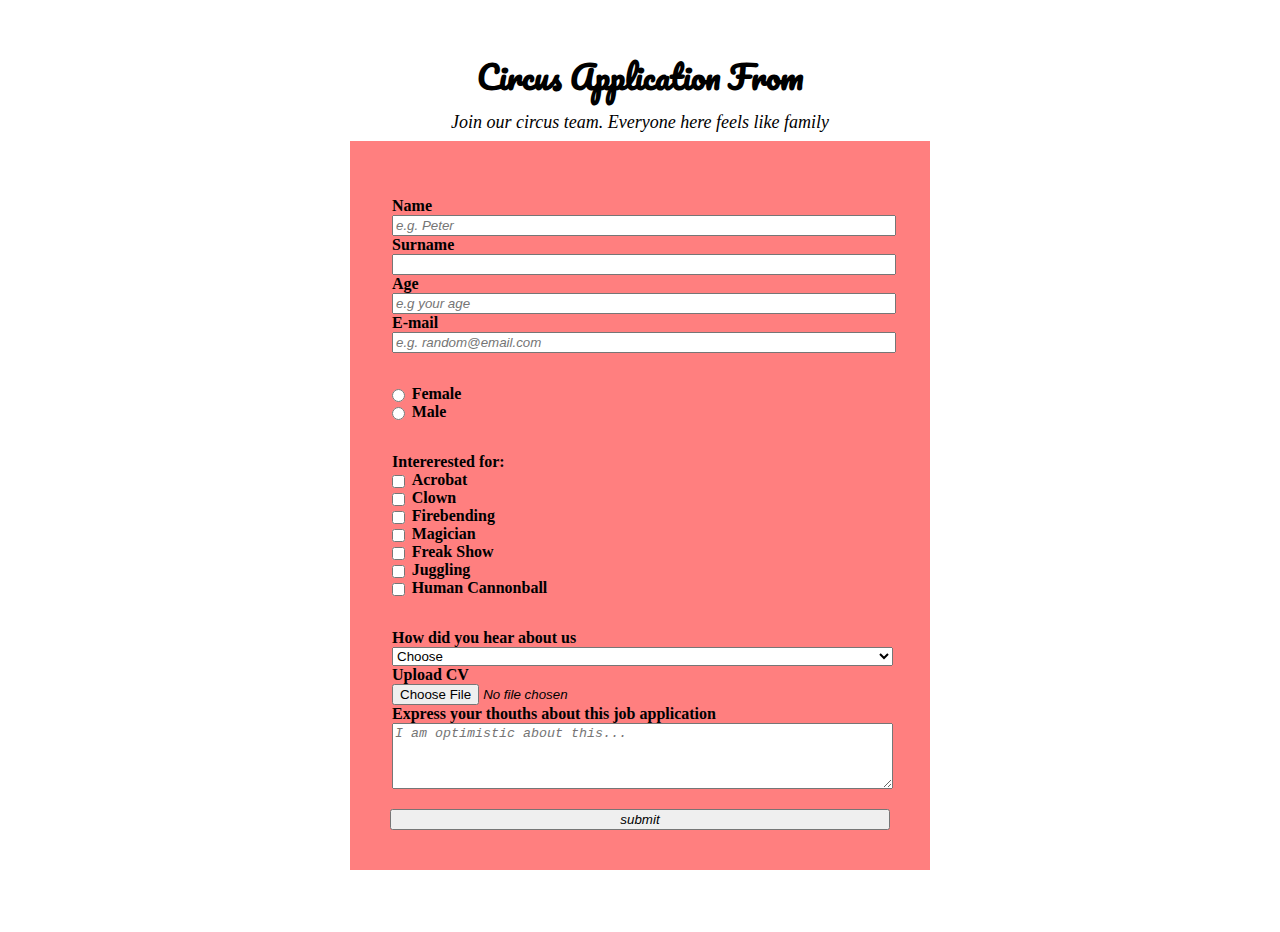
<file: Circus Application Form/index.html>
<!DOCTYPE html>
<html lang="en">

<head>
    <meta charset="utf-8">
    <title>Join our Circus</title>
    <link rel="stylesheet" href="styles.css">
</head>
</head>
<body>
    <h1 id="title">Circus Application From</h1>
    <p id="description">Join our circus team. Everyone here feels like family</p>
    <form id="survey-form" method="post" action="/sendData">
        <fieldset>
            <label id="name-label" for="name">Name <input type="text" id="name" placeholder="e.g. Peter" required></label>
            <label for="userSurname">Surname <input type="text" id="userSurname" required></label>
            <label id="number-label" for="number">Age <input type="number" id="number" min="1" max="120" placeholder="e.g your age" required></label>
            <label id="email-label" for="email">E-mail <input type="email" id="email" placeholder="e.g. random@email.com" required></label>
        </fieldset>

<fieldset>
    <label for="rdfemale"><input type="radio" name="gender" value="female" class="inline">Female</label>
    <label for="rdmale"><input type="radio" name="gender" value="male" class="inline">Male</label>
    </fieldset>        
        <fieldset>Intererested for:
            <label for="acrobats"><input class="inline" type="checkbox" id="acrobats" value="acrobat">Acrobat</label>
            <label for="clown"><input class="inline" type="checkbox" id="clown" value="clown">Clown</label>
            <label for="firebending"><input class="inline" type="checkbox" id="firebending" value="firebending">Firebending</label>
            <label for="magic"><input class="inline" type="checkbox" id="magic" value="magician">Magician</label>
            <label for="freak"><input class="inline" type="checkbox" id="freak" value="freak">Freak Show</label>
            <label for="juggler"><input class="inline" type="checkbox" id="juggler" value="jujggling">Juggling</label>
            <label for="cannon"><input class="inline" type="checkbox" id="cannon" value="cannon">Human Cannonball</label>
        </fieldset>
        <fieldset>
            <label for="dropdown">How did you hear about us
                <select name="dropdown" id="dropdown">    
                    <option value="">Choose</option>
                    <option value="1">Friend</option>
                    <option value="2">Advertisment</option>
                    <option value="3">TV commercial</option>
                </select>
            </label>    
            <label for="cv">Upload CV<input type="file" id="cv" name="cv"></label>  
            <lable for="txtComments">Express your thouths about this job application</label>  
<textarea id="txtComments" name="comments" rows="4" cols="60" placeholder="I am optimistic about this..."></textarea>            
        </fieldset>
    <input type="submit" id="submit" value="submit">    
    </form>
</body>
</html>
</file>
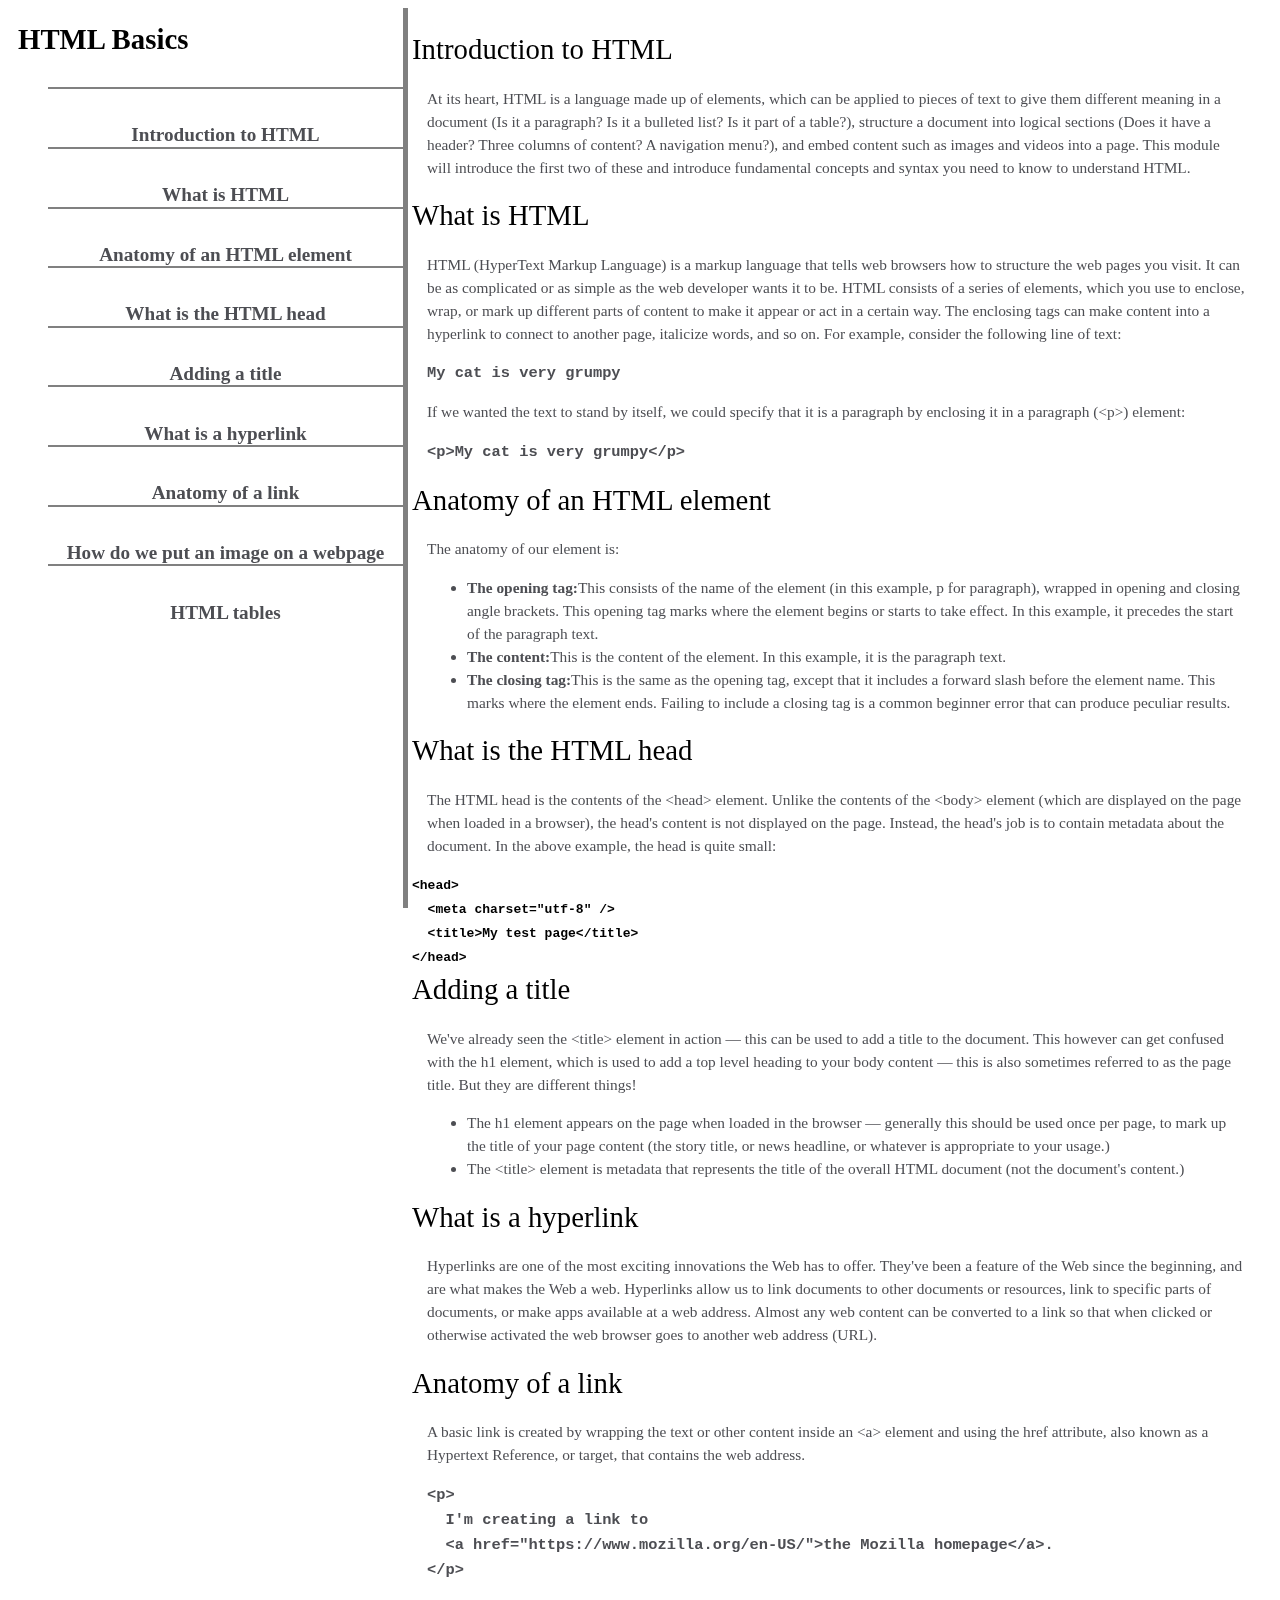
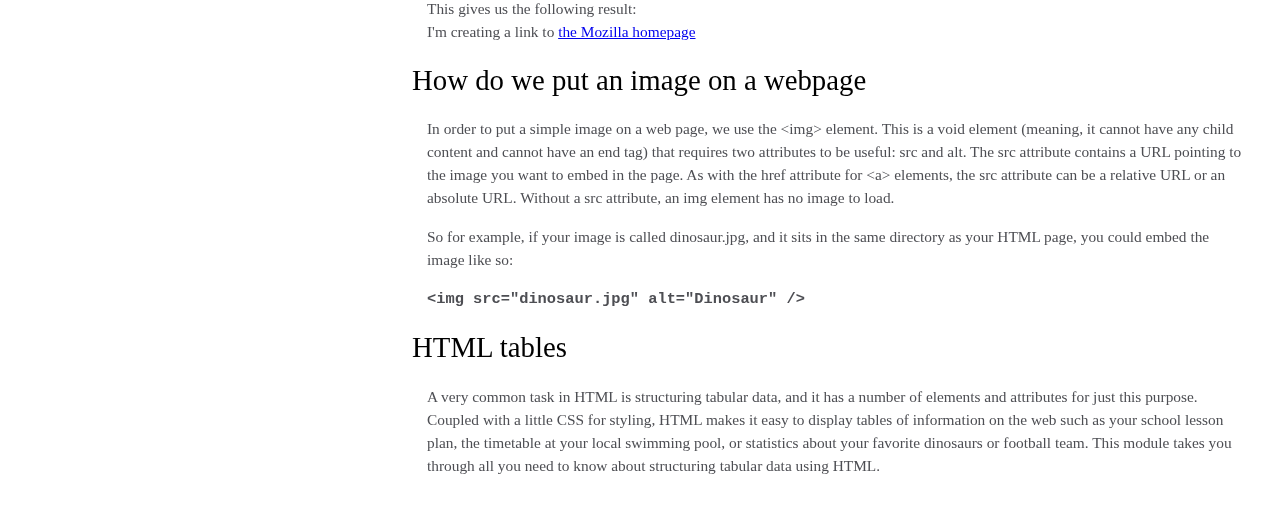
<file: Technical Documentation Page/index.html>
<!DOCTYPE html>
<html lang="en">

<head>
    <meta charset="utf-8">
    <title>HTML basics</title>
    <meta name="viewport" content="width=device-width, initial-scale=1.0" />
 <link rel="stylesheet" href="styles.css">   
</head>
<body>
   <nav id="navbar">
        <header>HTML Basics</header>
        <ul>
            <li><a href="#Introduction_to_HTML" class="nav-link">Introduction to HTML</a></li>
            <li><a href="#What_is_HTML" class="nav-link">What is HTML</a></li>
            <li><a href="#Anatomy_of_an_HTML_element" class="nav-link">Anatomy of an HTML element</a></li>
            <li><a href="#What_is_the_HTML_head" class="nav-link">What is the HTML head</a></li>
            <li><a href="#Adding_a_title" class="nav-link">Adding a title</a></li>
            <li><a href="#What_is_a_hyperlink" class="nav-link">What is a hyperlink</a></li>
            <li><a href="#Anatomy_of_a_link" class="nav-link">Anatomy of a link</a></li>
            <li><a href="#How_do_we_put_an_image_on_a_webpage" class="nav-link">How do we put an image on a webpage</a></li>
            <li><a href="#HTML_tables" class="nav-link">HTML tables</a></li>
        </ul>
    </nav>
    <main id="main-doc">
        <section class="main-section" id="Introduction_to_HTML">
            <header>Introduction to HTML</header>
            <article><p>At its heart, HTML is a language made up of elements, which can be applied to pieces of text to give them different meaning in a document (Is it a paragraph? Is it a bulleted list? Is it part of a table?), structure a document into logical sections (Does it have a header? Three columns of content? A navigation menu?), and embed content such as images and videos into a page. This module will introduce the first two of these and introduce fundamental concepts and syntax you need to know to understand HTML.</p></article>
        </section>
        <section class="main-section" id="What_is_HTML">
            <header >What is HTML</header>
            <article>
                <p>HTML (HyperText Markup Language) is a markup language that tells web browsers how to structure the web pages you visit. It can be as complicated or as simple as the web developer wants it to be. HTML consists of a series of elements, which you use to enclose, wrap, or mark up different parts of content to make it appear or act in a certain way. The enclosing tags can make content into a hyperlink to connect to another page, italicize words, and so on. For example, consider the following line of text:</p>
                <code>My cat is very grumpy</code>
                <p>If we wanted the text to stand by itself, we could specify that it is a paragraph by enclosing it in a paragraph (&lt;p&gt;) element:</p>
                <code>&lt;p&gt;My cat is very grumpy&lt;/p&gt;</code>
            </article>
        </section>
        <section class="main-section" id="Anatomy_of_an_HTML_element">
            <header>Anatomy of an HTML element</header>
            <article>
                <p>The anatomy of our element is:</p>
                <ul>
                    <li><span>The opening tag:</span>This consists of the name of the element (in this example, p for paragraph), wrapped in opening and closing angle brackets. This opening tag marks where the element begins or starts to take effect. In this example, it precedes the start of the paragraph text.</li>
                    <li><span>The content:</span>This is the content of the element. In this example, it is the paragraph text.</li>
                    <li><span>The closing tag:</span>This is the same as the opening tag, except that it includes a forward slash before the element name. This marks where the element ends. Failing to include a closing tag is a common beginner error that can produce peculiar results.</li>
                </ul>
            </article>
        </section>
        <section class="main-section" id="What_is_the_HTML_head">
            <header>What is the HTML head</header>
            <article><p>The HTML head is the contents of the &lt;head&gt; element. Unlike the contents of the &lt;body&gt; element (which are displayed on the page when loaded in a browser), the head's content is not displayed on the page. Instead, the head's job is to contain metadata about the document. In the above example, the head is quite small:</p></article>
            <code>
                &lt;head> <br>
                &nbsp;&nbsp;&lt;meta charset="utf-8" /><br>
                &nbsp;&nbsp;&lt;title>My test page&lt;/title><br>
                  &lt;/head>
            </code>
        </section>
        <section class="main-section" id="Adding_a_title">
            <header>Adding a title</header>
            <article>
                <p>We've already seen the &lt;title> element in action — this can be used to add a title to the document. This however can get confused with the h1 element, which is used to add a top level heading to your body content — this is also sometimes referred to as the page title. But they are different things!</p>
                <ul>
                    <li>The h1 element appears on the page when loaded in the browser — generally this should be used once per page, to mark up the title of your page content (the story title, or news headline, or whatever is appropriate to your usage.)</li>
                    <li>The &lt;title> element is metadata that represents the title of the overall HTML document (not the document's content.)</li>
                </ul>
            </article>
        </section>
        <section class="main-section" id="What_is_a_hyperlink">
            <header>What is a hyperlink</header>
            <article>
                <p>Hyperlinks are one of the most exciting innovations the Web has to offer. They've been a feature of the Web since the beginning, and are what makes the Web a web. Hyperlinks allow us to link documents to other documents or resources, link to specific parts of documents, or make apps available at a web address. Almost any web content can be converted to a link so that when clicked or otherwise activated the web browser goes to another web address (URL).</p>
            </article>
        </section>
        <section class="main-section" id="Anatomy_of_a_link">
            <header>Anatomy of a link</header>
           <article>
            <p>A basic link is created by wrapping the text or other content inside an &lt;a> element and using the href attribute, also known as a Hypertext Reference, or target, that contains the web address.</p>
            <code>
                &lt;p><br>
                &nbsp;&nbsp;I'm creating a link to<br>
                &nbsp;&nbsp;&lt;a href="https://www.mozilla.org/en-US/">the Mozilla homepage&lt;/a>.<br>
                  &lt;/p>
            </code>
            <p>This gives us the following result:<br>
            I'm creating a link to <a href="https://www.mozilla.org/en-US/">the Mozilla homepage</a></p>
           </article>
        </section>
        <section class="main-section" id="How_do_we_put_an_image_on_a_webpage">
            <header>How do we put an image on a webpage</header>
            <article>
                <p>In order to put a simple image on a web page, we use the &lt;img> element. This is a void element (meaning, it cannot have any child content and cannot have an end tag) that requires two attributes to be useful: src and alt. The src attribute contains a URL pointing to the image you want to embed in the page. As with the href attribute for &lt;a> elements, the src attribute can be a relative URL or an absolute URL. Without a src attribute, an img element has no image to load.</p>
                <p>So for example, if your image is called dinosaur.jpg, and it sits in the same directory as your HTML page, you could embed the image like so:</p>
                <code>&lt;img src="dinosaur.jpg" alt="Dinosaur" /></code>
            </article>
        </section>
        <section class="main-section" id="HTML_tables">
            <header>HTML tables</header>
            <article>
                <p>A very common task in HTML is structuring tabular data, and it has a number of elements and attributes for just this purpose. Coupled with a little CSS for styling, HTML makes it easy to display tables of information on the web such as your school lesson plan, the timetable at your local swimming pool, or statistics about your favorite dinosaurs or football team. This module takes you through all you need to know about structuring tabular data using HTML.</p>
            </article>
        </section>
    </main>
</body>
</html>
</file>
<file: Circus Application Form/styles.css>
@import url('https://fonts.googleapis.com/css2?family=Pacifico&display=swap');
    body {
    width:100%;
    margin: 0;
    font-size: 16px;
    background-image: url('https://puzzlemania-154aa.kxcdn.com/products/2019/puzzle-bluebird-4000-pieces-stewart-a-night-at-the-circus.jpg');
    height: 100vh;
    }
    form {
        margin: 0 auto;
        width: 500px;
        padding:2.5rem;
        background-color: rgba(255, 0, 0, 0.5); 
        font-weight: bold;
    }
    label {
        display: block;
    }
    h1, p {
        margin: 1em auto 0.5rem;
        text-align: center;
    }
    #title {
        font-family: 'Pacifico', cursive;
        font-size: 2em;
        padding: 0.5em 0  0;
    }
    #description {
        font-size: 1.125rem;
        font-style: italic;
        margin-top: 0.5rem;
    }
    input, select {
        width: 100%
    }
    .inline {
    width: unset;
    margin: 0 0.5em 0 0;
    vertical-align: middle;
    }
    fieldset {
        border: none;
        padding: 1rem 0;
    }
    input, textarea {
        font-style:italic
        }
</file>
<file: Technical Documentation Page/styles.css>
*{
            box-sizing: border-box;
        }
        #navbar {
            position: fixed;
            height: 100%;
            max-width: 400px;
            width: 40%;
            display: block;
            border-right: 5px solid gray;
            font-weight: bold;
            display: flex;
            flex-direction: column;
            padding-bottom: 5%;
            
        }
        nav li {
            list-style: none;  
            position: relative;
            display: list-item;
            height: 10%;
            color: gray;
            border-top: 2px solid;
            padding-top: 10%;
            font-size: 1.2em;
            text-align: center;
            display: flex;
            justify-content: center;
            align-items: center;
        }
        #main-doc {
            position: absolute;
            margin-left: 30%;
            padding: 20px;
            margin-bottom: 110px;
        }
        ul {
            display: block;
        }
        body {
            min-width: 290px;
            line-height: 1.5;
            display: block;
            margin: 8px;
            line-height: 1.5;
            display: flex;
        }
        html {
            display: block;
        }
        .main-section {
            display: block;
        }
        article {
            margin: 15px;
            font-size: 0.96rem;
            display: block;
            color: #4d4e53;
        }
        section header {
            text-align: left;
            margin: 0;
            font-size: 1.8em;
        }
        nav header {
            font-size: 1.8em;
            margin: 10px;     
        }
        .nav-link {
            text-decoration: none;
            color: #4d4e53;
        }
        a:hover {
            color:#4d4e53;
        }
        code {
            font-weight: 600;
        }
        span {
            font-weight: bold;
        }
        @media (max-width: 1200px) {
            #navbar {
                position: absolute;
                width: 100%;
                max-width: 1200px;
                height: 25%;  
            }
            body {
                display: flex;
                flex-direction: column;
            }
            #main-doc {
                margin: 120px 5%;
            }
            nav ul {
                width: 100%;
                display: inline;
                border-bottom: 1px solid #4d4e53;
                border-top: none;
                margin: auto;
                display: flex;
                flex-direction: column;
                overflow: scroll;
                min-height: 80px;
            }
            #navbar li {
                display: block;
                padding: 5%;
                min-height: 65px;
            }
        }
</file>
